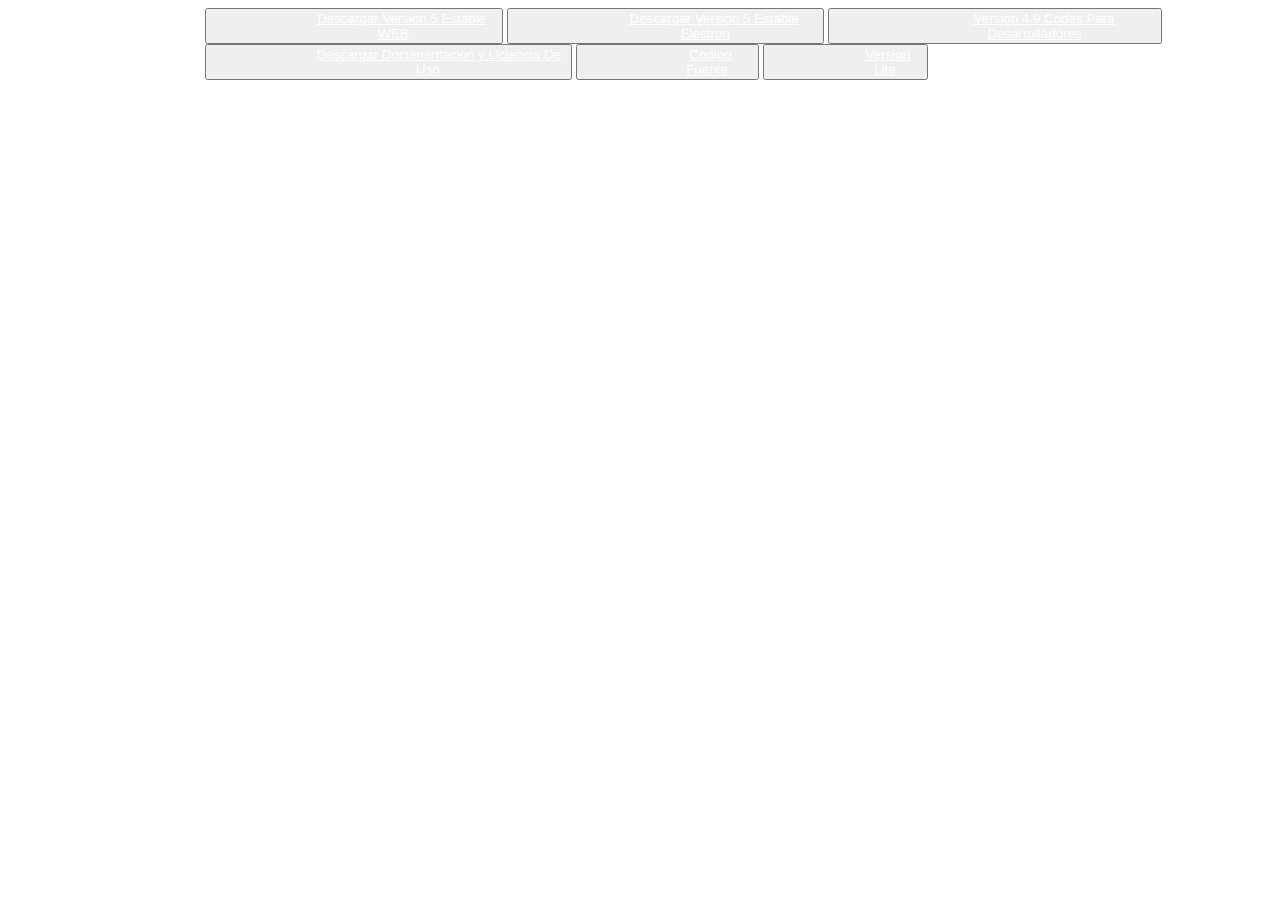
<file: descargas/index.html>
<!DOCTYPE html>
<html lang="en">
<head>
    <meta charset="UTF-8">
    <meta name="viewport" content="width=device-width, initial-scale=1.0">
    <meta http-equiv="X-UA-Compatible" content="ie=edge">
    <title>WorldNet</title>
    <link rel="stylesheet" href="https://bootswatch.com/4/united/bootstrap.min.css">
    <link rel="stylesheet" type="text/css" href="style.css">
</head>
<body>

    <button type="button" class="btn btn-primary"><a href="https://drive.google.com/file/d/1Bt367TRDWogDWi_jZQCKg02Jg4GajNJP/view?usp=sharing" style="color: white">Descargar Version 5 Estable WEB</a></button>
    <button type="button" class="btn btn-info"><a href="https://drive.google.com/file/d/1PjtjQn8Mp39u6ZrM92TmMdTRc-UtV07N/view?usp=sharing" style="color: white">Descargar Version 5 Estable Electron</a></button>

    <button type="button" class="btn btn-warning"><a href="https://drive.google.com/file/d/1Nj-2LOOeNVpAXwG07aEie_sd3C82nY0A/view?usp=sharing" style="color: white"> Version 4.9 Codes Para Desarrolladores</a></button>

    <button type="button" class="btn btn-secondary"><a href="https://drive.google.com/open?id=1_EvuJlIQCM0uOWeO6ufkpVEt-dCRVRTc" style="color: white">Descargar Documentacion y Liciencia De Uso</a></button>

    <button type="button" class="btn btn-success"><a href="https://drive.google.com/drive/folders/1t2QgT6jMH_jYvpxRrqVfhPL8tqs4UO9V?usp=sharing" style="color: white">Codigo Fuente</a></button>
    <button type="button" class="btn btn-danger"><a href="https://drive.google.com/open?id=1Gdw6Q6TY_FnDPbiDLqIQ2ou3aeZSRDbu" style="color: white">Version Lite</a></button>
    
</body>
</html>
</file>
<file: descargas/style.css>
* {
    padding-left: 8%;
}
</file>
